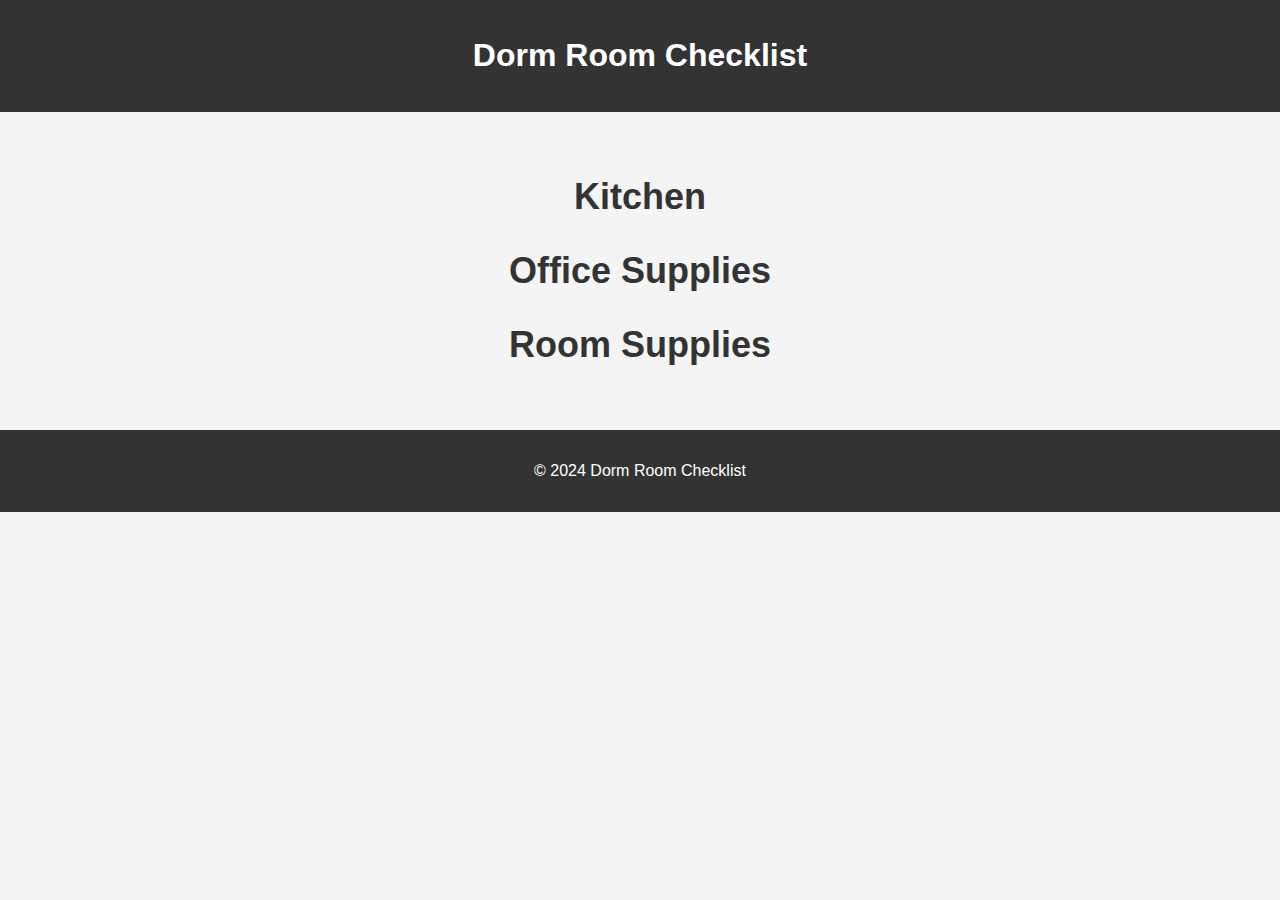
<file: index.html>
<!DOCTYPE html>
<html lang="en">
<head>
    <meta charset="UTF-8">
    <meta name="viewport" content="width=device-width, initial-scale=1.0">
    <title>Dorm Room Checklist</title>
    <link rel="stylesheet" href="styles.css">
</head>
<body>
    <header>
        <h1>Dorm Room Checklist</h1>
    </header>
    <main>
        <section class="category">
            <h2><a href="kitchen.html">Kitchen</a></h2>
        </section>
        <section class="category">
            <h2><a href="office-supplies.html">Office Supplies</a></h2>
        </section>
        <section class="category">
            <h2><a href="room-supplies.html">Room Supplies</a></h2>
        </section>
    </main>
    <footer>
        <p>&copy; 2024 Dorm Room Checklist</p>
    </footer>
</body>
</html>
</file>
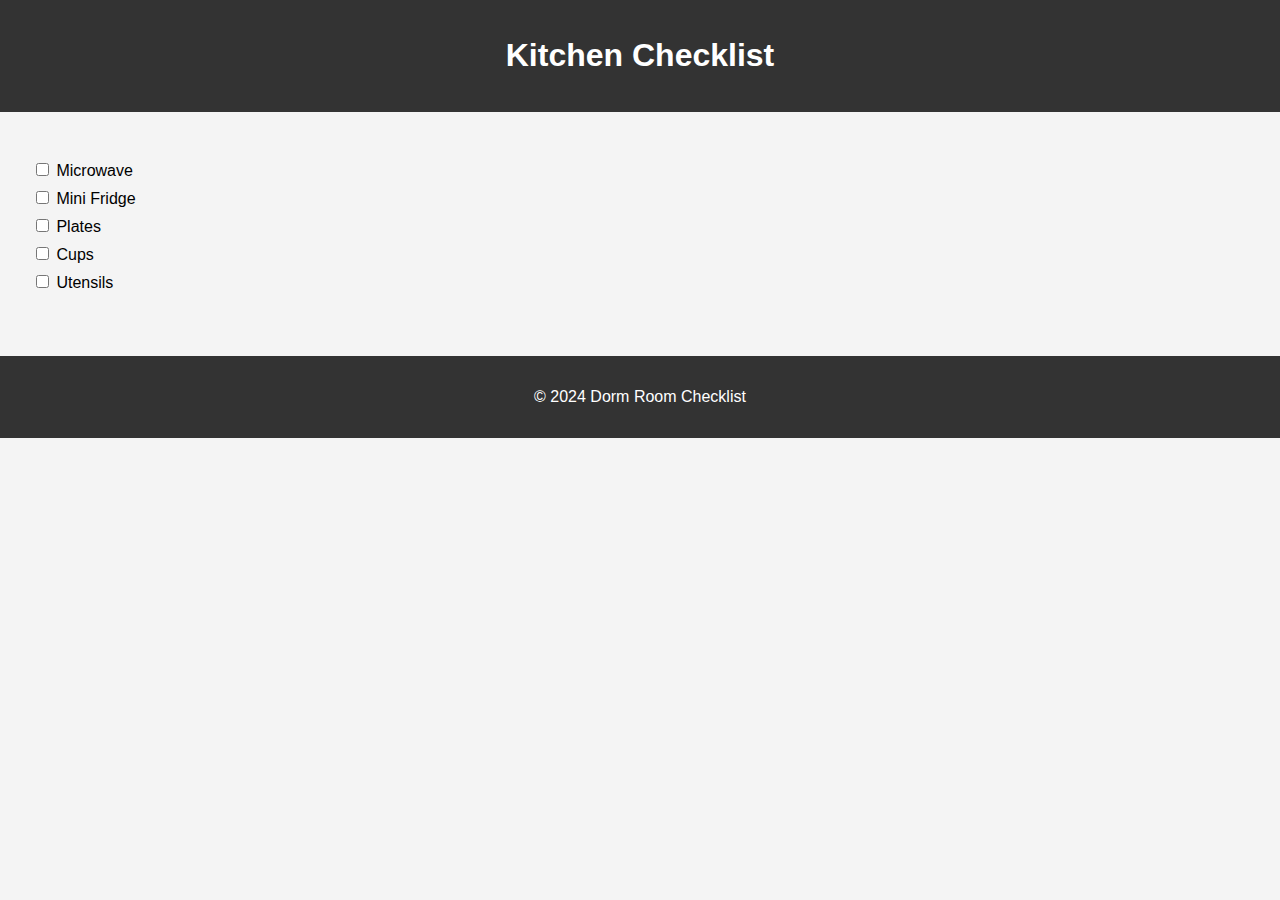
<file: kitchen.html>
<!DOCTYPE html>
<html lang="en">
<head>
    <meta charset="UTF-8">
    <meta name="viewport" content="width=device-width, initial-scale=1.0">
    <title>Kitchen Checklist</title>
    <link rel="stylesheet" href="styles.css">
</head>
<body>
    <header>
        <h1>Kitchen Checklist</h1>
    </header>
    <main>
        <section>
            <ul class="checklist">
                <li><input type="checkbox"> Microwave</li>
                <li><input type="checkbox"> Mini Fridge</li>
                <li><input type="checkbox"> Plates</li>
                <li><input type="checkbox"> Cups</li>
                <li><input type="checkbox"> Utensils</li>
            </ul>
        </section>
    </main>
    <footer>
        <p>&copy; 2024 Dorm Room Checklist</p>
    </footer>
</body>
</html>
</file>
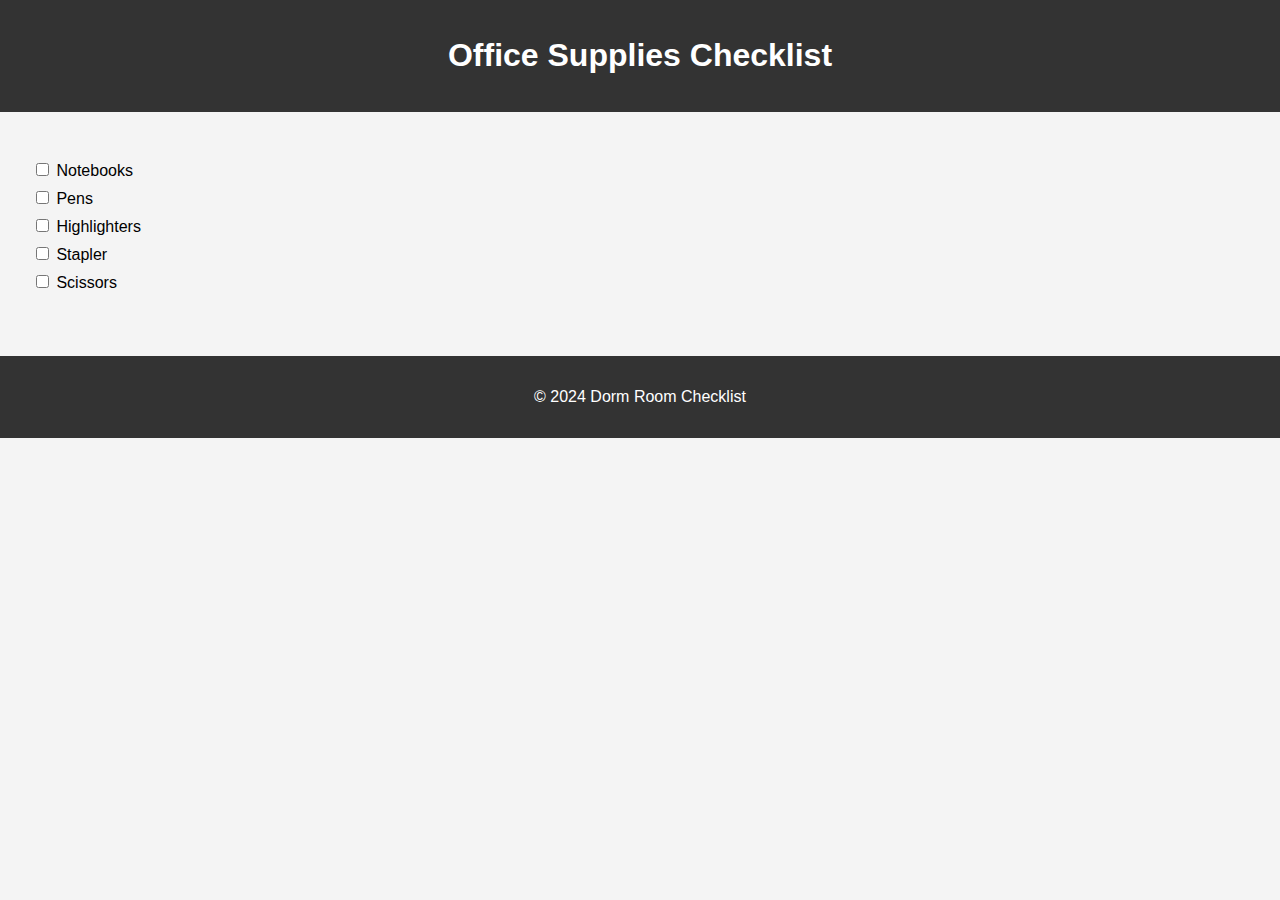
<file: office-supplies.html>
<!DOCTYPE html>
<html lang="en">
<head>
    <meta charset="UTF-8">
    <meta name="viewport" content="width=device-width, initial-scale=1.0">
    <title>Office Supplies Checklist</title>
    <link rel="stylesheet" href="styles.css">
</head>
<body>
    <header>
        <h1>Office Supplies Checklist</h1>
    </header>
    <main>
        <section>
            <ul class="checklist">
                <li><input type="checkbox"> Notebooks</li>
                <li><input type="checkbox"> Pens</li>
                <li><input type="checkbox"> Highlighters</li>
                <li><input type="checkbox"> Stapler</li>
                <li><input type="checkbox"> Scissors</li>
            </ul>
        </section>
    </main>
    <footer>
        <p>&copy; 2024 Dorm Room Checklist</p>
    </footer>
</body>
</html>
</file>
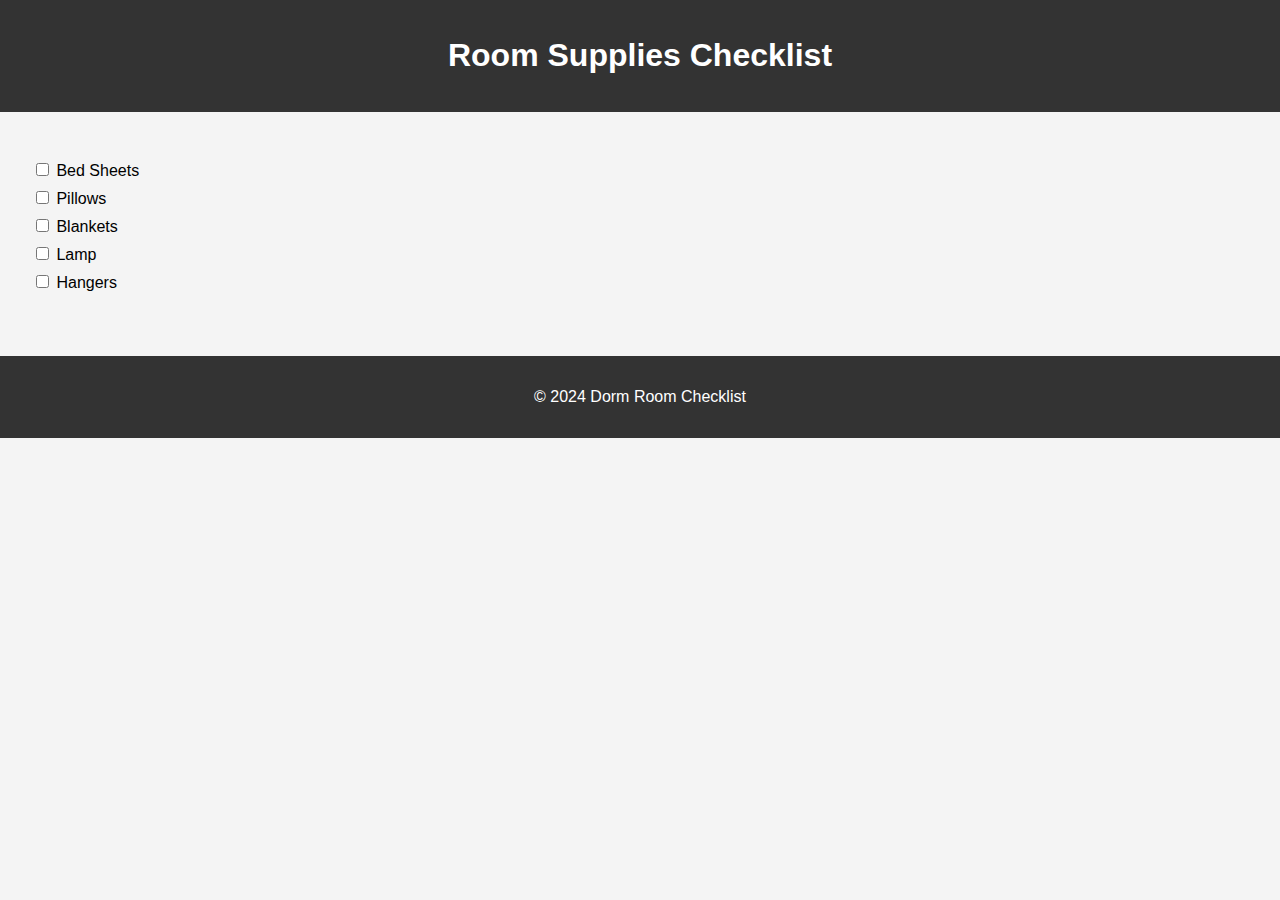
<file: room-supplies.html>
<!DOCTYPE html>
<html lang="en">
<head>
    <meta charset="UTF-8">
    <meta name="viewport" content="width=device-width, initial-scale=1.0">
    <title>Room Supplies Checklist</title>
    <link rel="stylesheet" href="styles.css">
</head>
<body>
    <header>
        <h1>Room Supplies Checklist</h1>
    </header>
    <main>
        <section>
            <ul class="checklist">
                <li><input type="checkbox"> Bed Sheets</li>
                <li><input type="checkbox"> Pillows</li>
                <li><input type="checkbox"> Blankets</li>
                <li><input type="checkbox"> Lamp</li>
                <li><input type="checkbox"> Hangers</li>
            </ul>
        </section>
    </main>
    <footer>
        <p>&copy; 2024 Dorm Room Checklist</p>
    </footer>
</body>
</html>
</file>
<file: styles.css>
body {
    font-family: Arial, sans-serif;
    margin: 0;
    padding: 0;
    background-color: #f4f4f4;
}

header {
    background-color: #333;
    color: white;
    text-align: center;
    padding: 1em 0;
}

main {
    padding: 2em;
    text-align: center;
}

.category {
    margin: 2em 0;
}

.category a {
    text-decoration: none;
    color: #333;
    font-size: 1.5em;
}

.category a:hover {
    color: #555;
}

section {
    margin-bottom: 2em;
}

.checklist {
    list-style: none;
    padding: 0;
}

.checklist li {
    margin-bottom: 0.5em;
    text-align: left;
}

footer {
    text-align: center;
    padding: 1em 0;
    background-color: #333;
    color: white;
}
</file>
